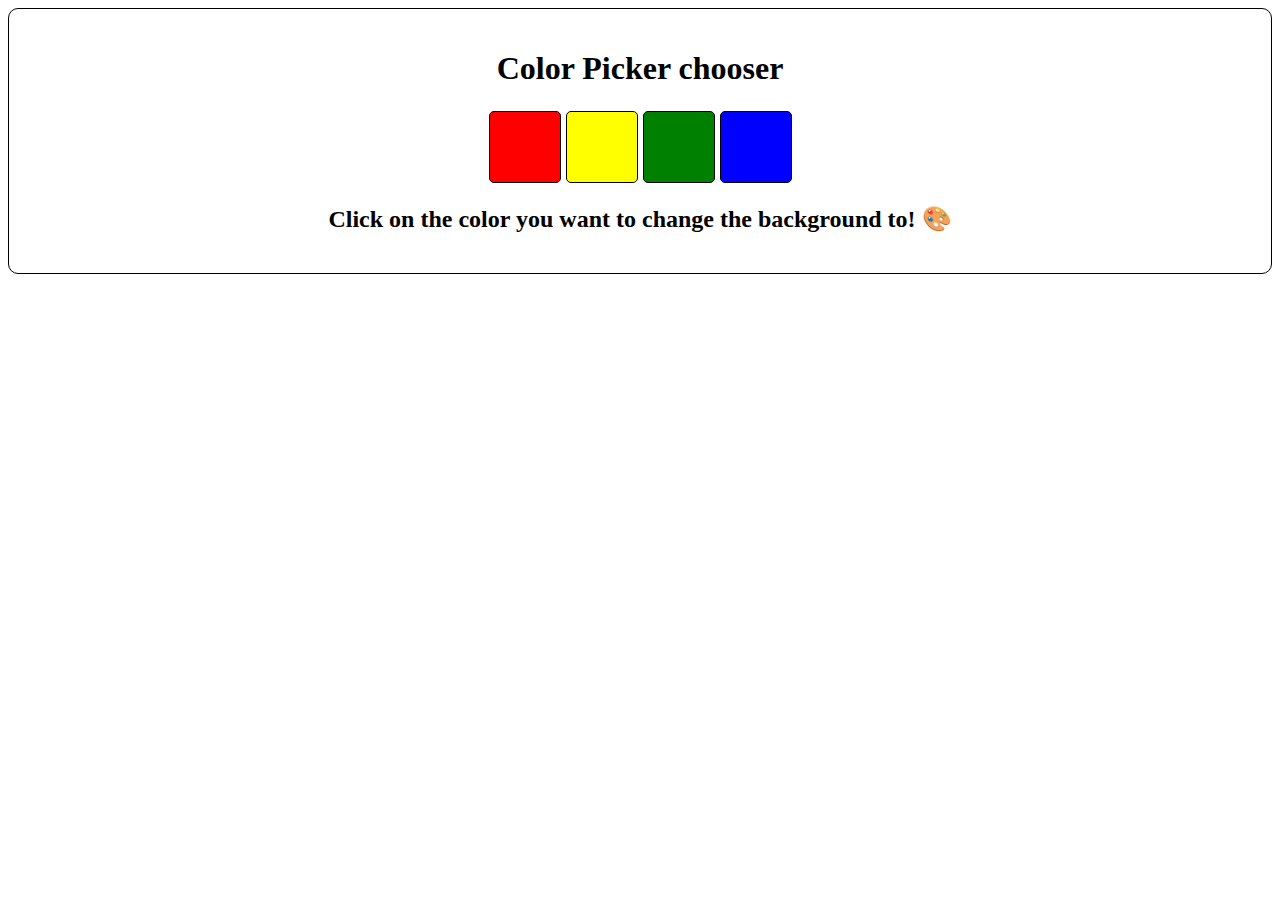
<file: project-01/index.html>
<!DOCTYPE html>
<html lang="en">
<head>
    <meta charset="UTF-8">
    <meta name="viewport" content="width=device-width, initial-scale=1.0">
    <link rel="stylesheet" href="style.css">
    <title>Color Picker</title>
</head>
<body class = "body-color">

    
    <div class="colors">
        <h1>
        Color Picker chooser
       </h1>
       <div class="buttons">
        <div class="button" id="red"></div>
        <div class="button" id="yellow"></div>
        <div class="button" id="green"></div>
        <div class="button" id="blue"></div>
       </div>
       <h2 style="text-align: center;">
        Click on the color you want to change the background to!
        <span class="emoji">🎨</span>
         </h2>

    </div>
    <script src="ik.js"></script>
</body>
</html>
</file>
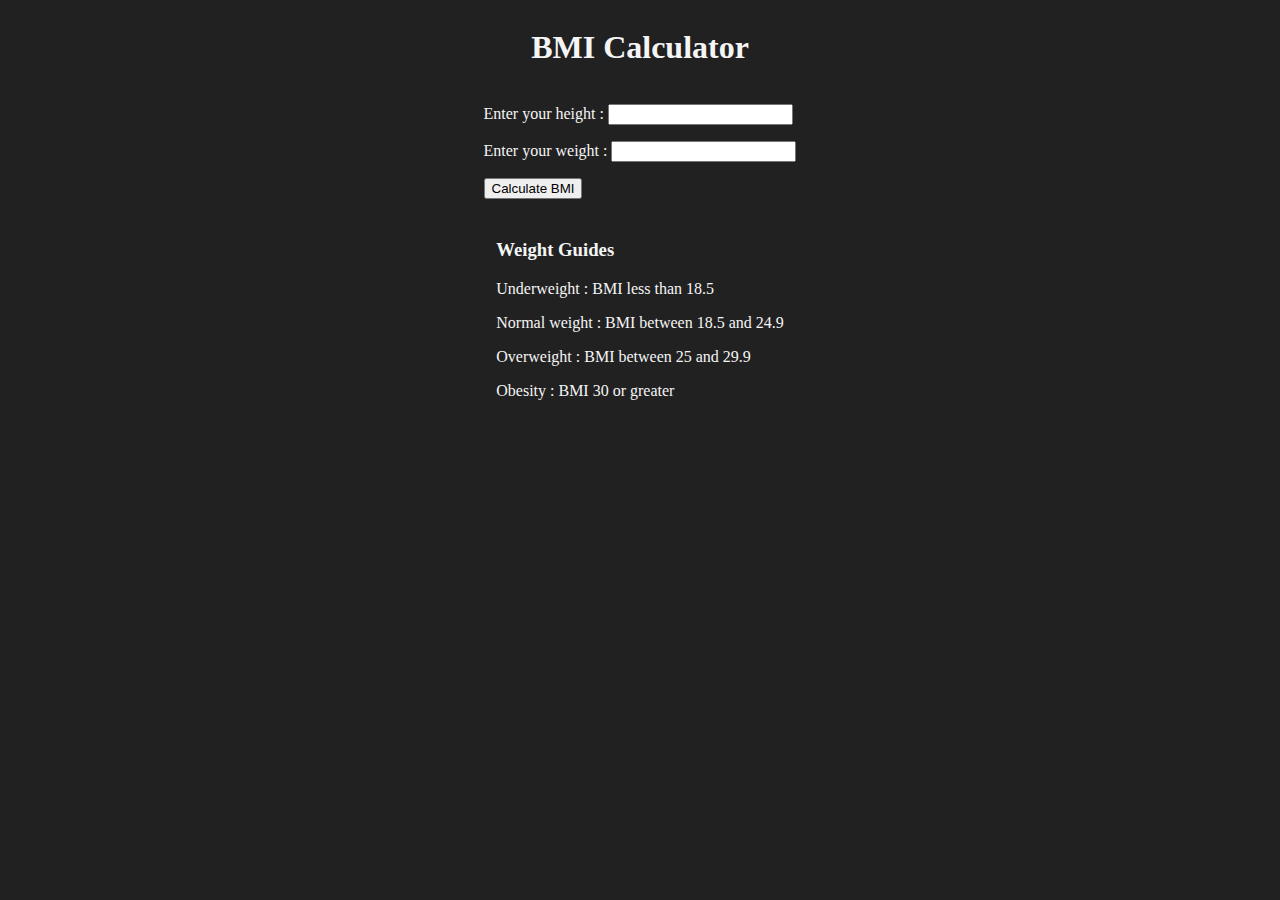
<file: project-02/index.html>
<!DOCTYPE html>
<html lang="en">
<head>
    <meta charset="UTF-8">
    <meta name="viewport" content="width=device-width, initial-scale=1.0">
    <link rel="stylesheet" href="style.css">
    <title>BMI CALCULATOR</title>
</head>
<body style="background-color: #212122; color: whitesmoke;">


<div class="main-div">

        <h1>BMI Calculator</h1>

    <form>
        <p><label>Enter your height : </label><input type="text" id="height" /></p>
        <p><label>Enter your weight : </label><input type="text" id="weight" /></p>
        <button id="btn">Calculate BMI</button>
        <div class="results">
            <h4 id="bmi-result"></h4>
        </div>
    </form>
     
    <div class="weight-guides">
        <h3>Weight Guides</h3>
        <p>Underweight : BMI less than 18.5</p>
        <p>Normal weight : BMI between 18.5 and 24.9</p>
        <p>Overweight : BMI between 25 and 29.9</p>
        <p>Obesity : BMI 30 or greater</p>
    </div>

    

</div>
    
    <script src="ik.js"></script>
</body>
</html>
</file>
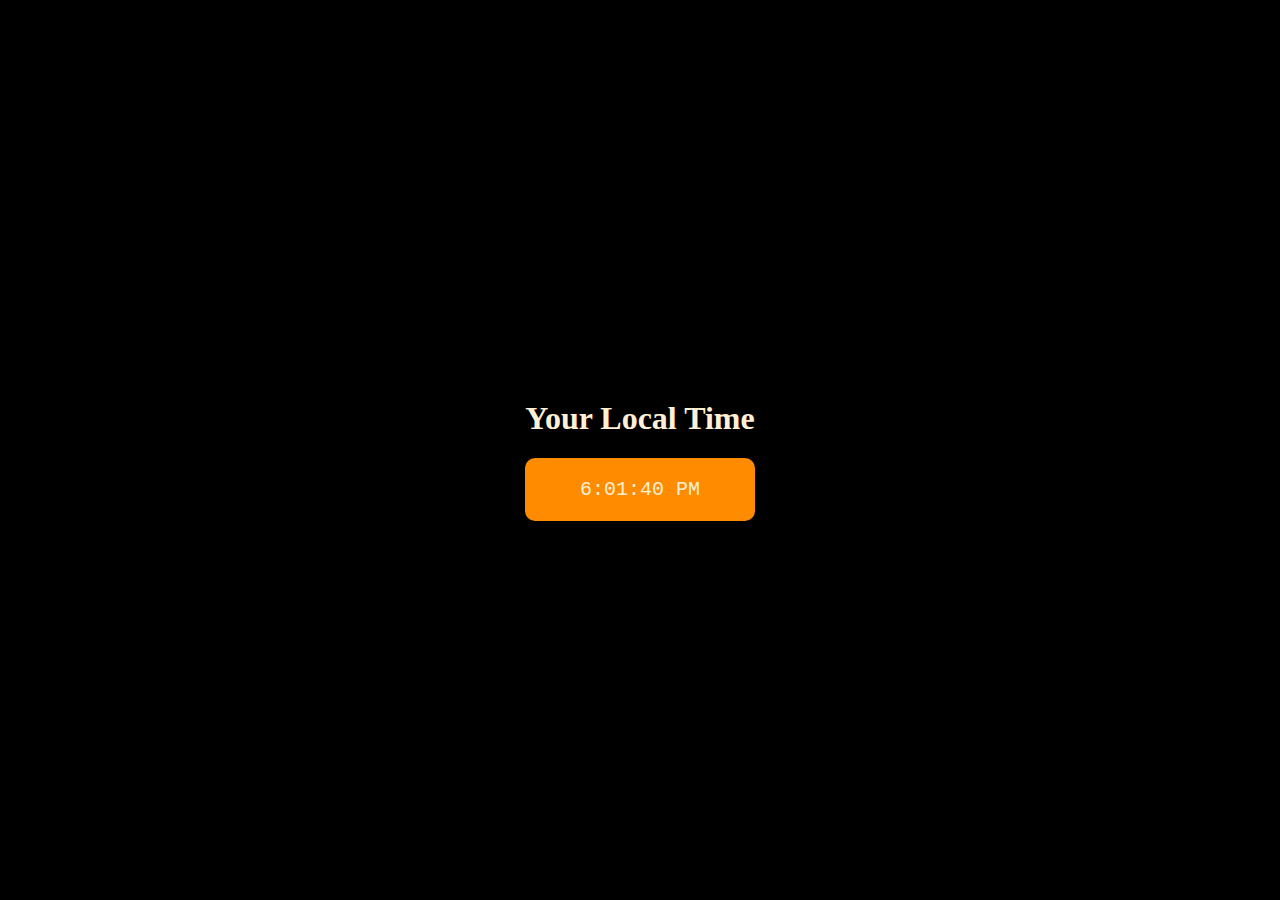
<file: project-03/index.html>
<!DOCTYPE html>
<html lang="en">
<head>
    <meta charset="UTF-8">
    <meta name="viewport" content="width=device-width, initial-scale=1.0">
    <link rel="stylesheet" href="style.css">
    <title>Live Clock</title>
</head>
<body style="background-color: black; color: papayawhip;">

    <div class="main-div">
    <h1>Your Local Time</h1>
    <div id="clock" style="background-color: darkorange;"></div>
    </div>
    
    <script src="ik.js"></script>
</body>
</html>
</file>
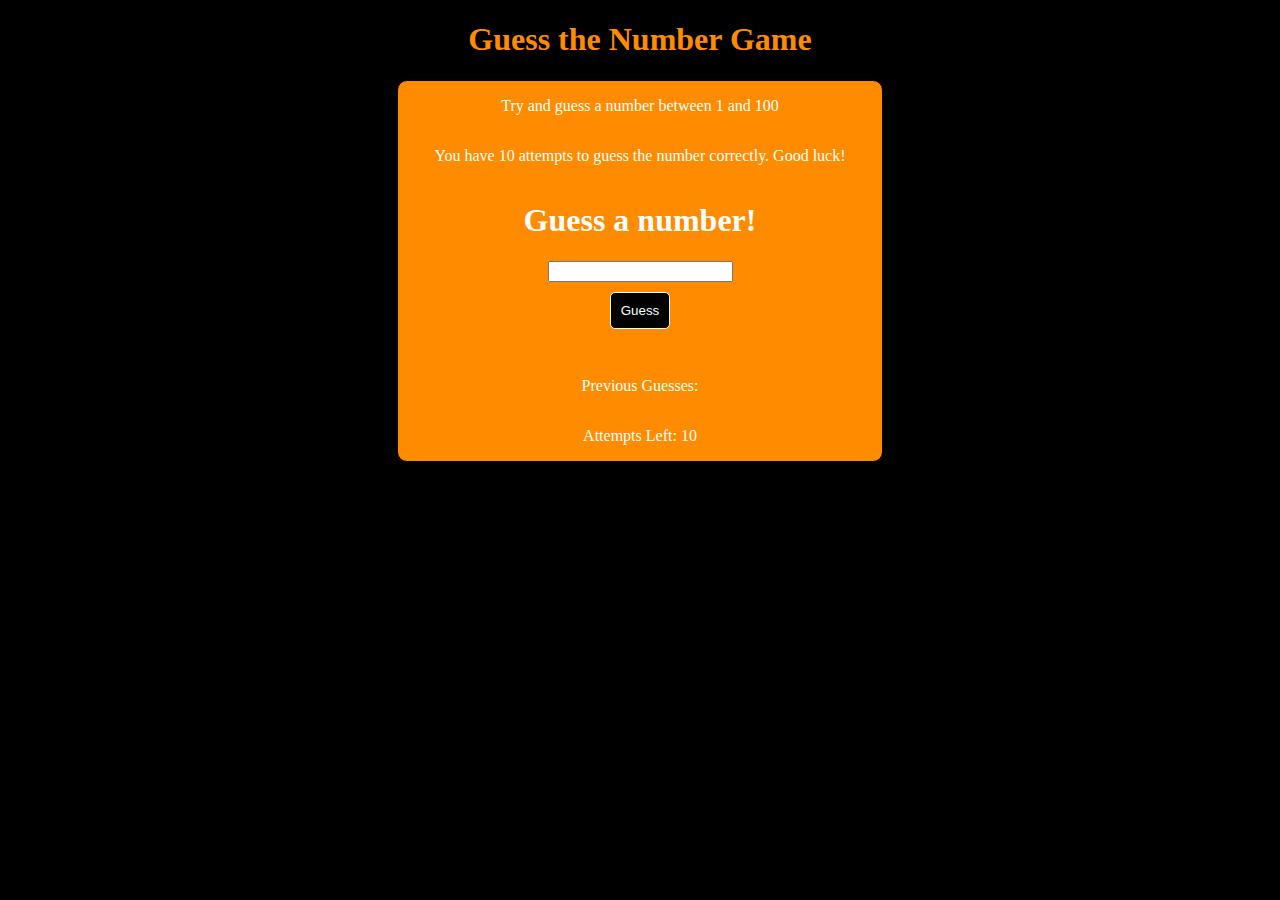
<file: project-04/index.html>
<!DOCTYPE html>
<html lang="en">
<head>
    <meta charset="UTF-8">
    <meta name="viewport" content="width=device-width, initial-scale=1.0">
    <link rel="stylesheet" href="style.css">
    <title>Guess Number</title>
</head>
<body style="background-color: black; color: darkorange;">
    <h1 style="text-align: center;">Guess the Number Game</h1>
    <form>
    <div class="main">
        <p> Try and guess a number between 1 and 100</p>
        <p> You have 10 attempts to guess the number correctly. Good luck! </p>
        <h1>Guess a number!</h1>
            <div class="below" style="color: white;">
                <input type="text" id="inputValue" style="margin-bottom: 10px;">

          <button id="guessButton">Guess</button>

          <p id="result"></p>
          <p><label>Previous Guesses: </label><span id="previosGuesses"></span></p>
         <p><label>Attempts Left: </label><span id="attemptsLeft">10</span></p>
            
            </div>
        
    </div>
</form>
    <script src="ik.js"></script>
</body>
</html>
</file>
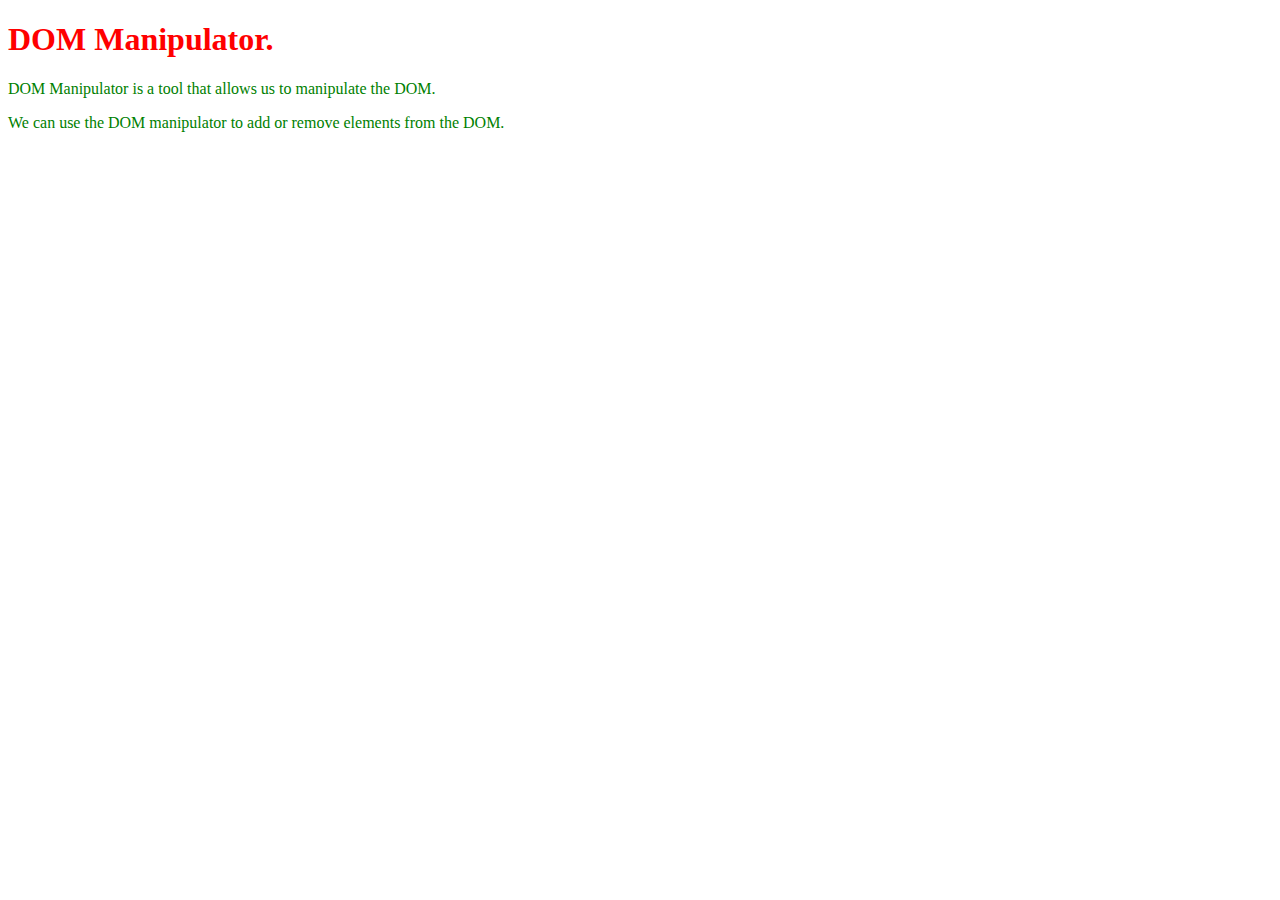
<file: dom/1.html>
<!DOCTYPE html>
<html lang="en">
<head>
    <meta charset="UTF-8">
    <meta name="viewport" content="width=device-width, initial-scale=1.0">
    <title>Document</title>
</head>
<body>
      <div class="main">
        <h1 class="heading" id="head">DOM Manipulator</h1>
        <p class="para">DOM Manipulator is a tool that allows us to manipulate the DOM.</p>
      </div>
      <script>
        // we will learn about the dom manipulator
        document.querySelector('.heading').innerText = 'DOM Manipulator.';
        // dom manipulator is a tool that allows us to manipulate the dom
        document.querySelector('#head').style.color = 'red';
        // we can use the dom manipulator to change the style of the dom
        // we can use the dom manipulator to add or remove elements from the dom
        document.querySelector('.main').innerHTML += '<p class="para">We can use the DOM manipulator to add or remove elements from the DOM.</p>'; // here we are adding a new paragraph to the main div using the innerHTML property of the DOM manipulator but with same class name as the previous paragraph so that we can easily select it and manipulate it later on
        // but if i add colors to .para class then it will change the color of both the paragraphs because they have the same class name so we can use the dom manipulator to add or remove classes from the dom to avoid this problem
        document.querySelectorAll('.para').forEach(function(para) {
            para.style.color = 'green';
        });
        // we can use the dom manipulator to add or remove classes from the dom
        document.querySelector('.para').classList.add('new-class');
        // we can use the dom manipulator to add or remove attributes from the dom
        // we can use the dom manipulator to add or remove event listeners from the dom
        // we can use the dom manipulator to traverse the dom           
        </script>
</body>
</html>
</file>
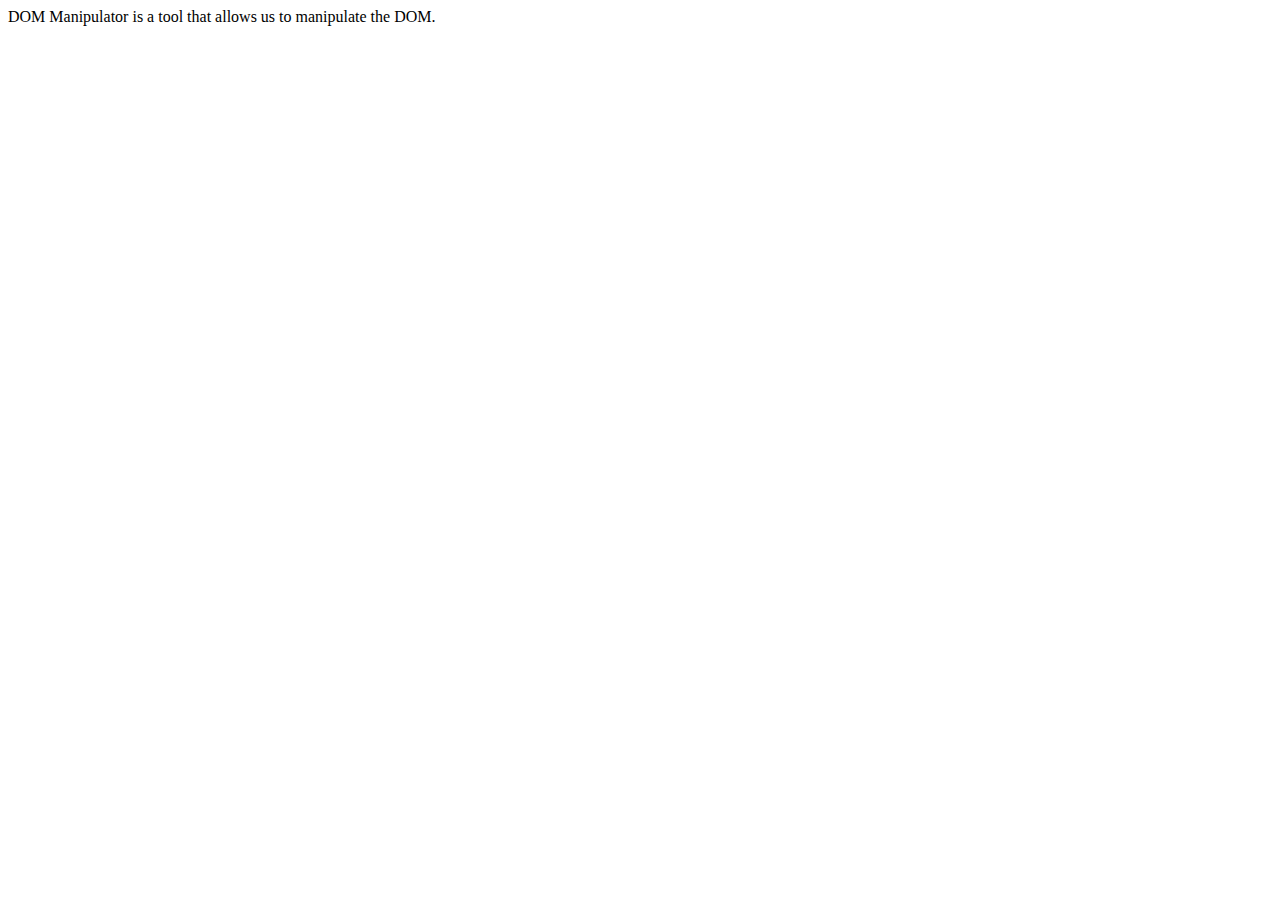
<file: dom/2.html>
<!DOCTYPE html>
<html lang="en">
<head>
    <meta charset="UTF-8">
    <meta name="viewport" content="width=device-width, initial-scale=1.0">
    <title>DOM Manipulation</title>
</head>
<body>
  
    
</body>
<script>
    // we will learn about the dom manipulator
    const div = document.createElement('div');
    div.className = 'main';
    div.id = 'mainId';
    div.setAttribute('main-div', 'mainDiv');
    // the use cases of setAttribute is that we can use it to add custom attributes to the dom elements and we can use it to add data attributes to the dom elements which can be used to store extra information about the element and we can use it to add aria attributes to the dom elements which can be used to improve the accessibility of the web page
    div.innerText = 'DOM Manipulator is a tool that allows us to manipulate the DOM.';
    document.body.appendChild(div);
</script>
</html>
</file>
<file: project-01/style.css>
.colors{
    display: flex;
    flex-direction: column;
    padding: 20px;
    align-items: center;
    justify-content: center;
    border: 1px solid black;
    border-radius: 10px;
    justify-content: space-around;
}
.buttons{
    display: flex;
    padding: 2px;
    align-items: center;
    justify-content: center;
    gap: 5px;
}

.button{
    width: 70px;           /* Added width/height so you can see them */
    height: 70px;
    gap: 10px;
    border: 1px solid black;
    border-radius: 5px;
}
#red{
    background-color: red;
}
#green{
    background-color: green;
}
#blue{
    background-color: blue;
}   
#yellow{
    background-color: yellow;
}
</file>
<file: project-02/style.css>
.main-div{
    display: flex;
    justify-content: center;
    align-items: center;
    flex-direction: column;
}
#btn{
    display: flex;
    justify-content: center;
    align-items: center;
}
</file>
<file: project-03/style.css>
#clock{
    font-size: 20px;
    font-family: 'Courier New', Courier, monospace;
    padding: 20px;
    border-radius: 10px;
    text-align: center;
}
body{
    display: flex;
    justify-content: center;
    align-items: center;
    min-height: 100vh;
    margin:0;
}
</file>
<file: project-04/style.css>
.main{
    display: flex;
    flex-direction: column;
    align-items: center;
    justify-content:center;
    background-color: darkorange;
    color: white;
    border: solid 1px black;
    border-radius: 10px;
    max-width: 484px;
    margin: 0 auto;
}
#guessButton{
    background-color: black;
    padding: 10px;
    color: white;
    border: solid 0.5px white;
    border-radius: 5px;
}
.below{
    display: flex;
    flex-direction: column;
    align-items: center;
    justify-content:center;
}
</file>
